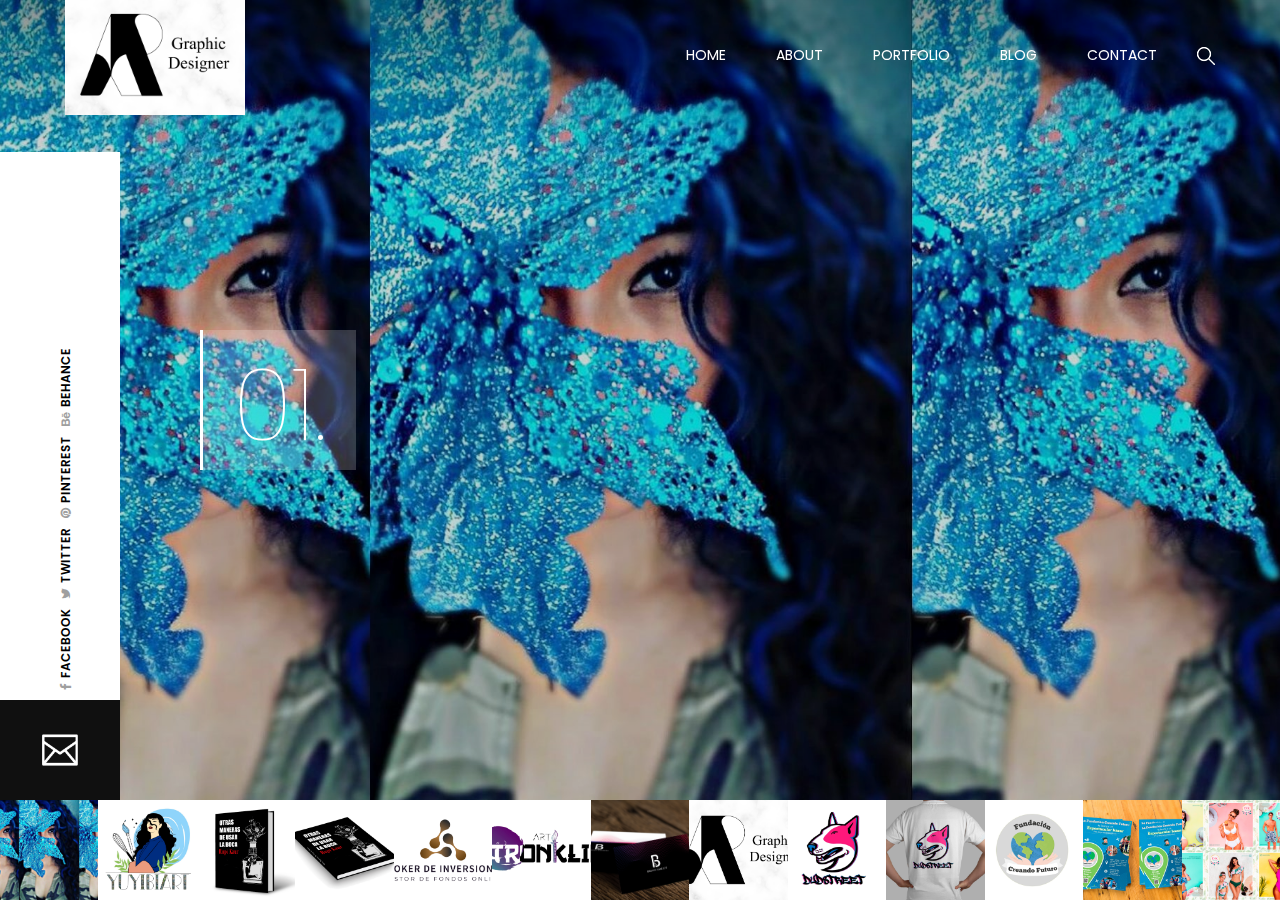
<file: index.html>
<!DOCTYPE html>
<html lang="en">

<head>
    <meta charset="UTF-8">
    <meta name="description" content="">
    <meta http-equiv="X-UA-Compatible" content="IE=edge">
    <meta name="viewport" content="width=device-width, initial-scale=1, shrink-to-fit=no">
    <!-- The above 4 meta tags *must* come first in the head; any other head content must come *after* these tags -->

    <!-- Title  -->
    <title>Studio - Creative Photography Template | Home</title>

    <!-- Favicon  -->
    <link rel="icon" href="img/core-img/favicon.ico">

    <!-- Core Style CSS -->
    <link rel="stylesheet" href="css/core-style.css">
    <link rel="stylesheet" href="style.css">

    <!-- Responsive CSS -->
    <link href="css/responsive.css" rel="stylesheet">

</head>

<body>
    <!-- Preloader -->
    <div id="preloader">
        <div class="showbox">
            <div class="loader">
                <svg class="circular" viewBox="25 25 50 50">
                    <circle class="path" cx="50" cy="50" r="20" fill="none" stroke-width="2" stroke-miterlimit="10"/>
                </svg>
            </div>
        </div>
        <div class="questions-area text-center">
            <p>Hire me and discover the power of professional graphic design!</p>
            <ul>
                <li>Impressive designs: I transform your ideas into stunning and visually appealing designs that will captivate your audience.</li>
                <li>Effective visual communication: I convey your message clearly and memorably through creative and well-structured designs.</li>
                <li>Innovative solutions: I find creative and unconventional solutions for your design challenges, exceeding your expectations.</li>
                <li>Passion and commitment: My dedication and passion for design are reflected in every project. I am committed to delivering exceptional results.</li>
                <li>Updated and cutting-edge: I stay up to date with the latest trends and techniques in graphic design, ensuring modern and cutting-edge designs.</li>
            </ul>
        </div>
    </div>

    <!-- Gradient Background Overlay -->
    <div class="gradient-background-overlay"></div>

    <!-- Header Area Start -->
    <header class="header-area">
        <div class="container-fluid h-100">
            <div class="row h-100 align-items-center">
                <div class="col-12 h-100">
                    <div class="main-menu h-100">
                        <nav class="navbar h-100 navbar-expand-lg">
                            <!-- Logo Area  -->
                            <a class="navbar-brand" href="index.html"><img src="./img/core-img/logo.jpg" width="180px"  alt="Logo"></a>

                            <button class="navbar-toggler" type="button" data-toggle="collapse" data-target="#studioMenu" aria-controls="studioMenu" aria-expanded="false" aria-label="Toggle navigation"><i class="fa fa-bars"></i> Menu</button>

                            <div class="collapse navbar-collapse" id="studioMenu">
                                <!-- Menu Area Start  -->
                                <ul class="navbar-nav ml-auto">
                                    <li class="nav-item active">
                                        <a class="nav-link" href="index.html">Home <span class="sr-only">(current)</span></a>
                                    </li>
                                    
                                    </li>
                                    <li class="nav-item">
                                        <a class="nav-link" href="about-me.html">About</a>
                                    </li>
                                    <li class="nav-item">
                                        <a class="nav-link" href="portfolio.html">Portfolio</a>
                                    </li>
                                    <li class="nav-item">
                                        <a class="nav-link" href="blog.html">Blog</a>
                                    </li>
                                    <li class="nav-item">
                                        <a class="nav-link" href="contact.html">contact</a>
                                    </li>
                                </ul>
                                <!-- Search Form -->
                                <div class="header-search-form ml-auto">
                                    <form action="#">
                                        <input type="search" class="form-control" placeholder="Input your keyword then press enter..." id="search" name="search">
                                        <input class="d-none" type="submit" value="submit">
                                    </form>
                                </div>
                                <!-- Search btn -->
                                <div id="searchbtn">
                                    <img src="img/core-img/search.png" alt="">
                                </div>
                            </div>
                        </nav>
                    </div>
                </div>
            </div>
        </div>
    </header>
    <!-- Header Area End -->

    <!-- Social Sidebar Area Start -->
    <div class="social-sidebar-area bg-white">
        <!-- Social Area -->
        <div class="social-info-area">
            <a href="#" data-toggle="tooltip" data-placement="right" title="Facebook"><i class="fa fa-facebook" aria-hidden="true"></i> <span>Facebook</span></a>
            <a href="#" data-toggle="tooltip" data-placement="right" title="Twitter"><i class="fa fa-twitter" aria-hidden="true"></i> <span>Twitter</span></a>
            <a href="#" data-toggle="tooltip" data-placement="right" title="Pinterest"><i class="fa fa-pinterest" aria-hidden="true"></i> <span>Pinterest</span></a>
            <a href="#" data-toggle="tooltip" data-placement="right" title="Behance"><i class="fa fa-behance" aria-hidden="true"></i> <span>Behance</span></a>
        </div>
        <!-- Message Box -->
        <div class="message-box">
            <a href="#" data-toggle="modal" data-target=".contact-modal-lg"><img src="img/core-img/envelope.png" alt=""></a>
        </div>
    </div>
    <!-- Social Sidebar Area End -->
    
    <!-- ***** Welcome Area Start ***** -->
    <section class="welcome-area">
        <div class="carousel h-100 slide" data-ride="carousel" id="welcomeSlider">
            <!-- Carousel Inner -->
            <div class="carousel-inner h-100">

                <div class="carousel-item h-100 bg-img active" style="background-image: url(img/bg-img/1.jpg);">
                    <div class="carousel-content h-100">
                        <div class="slide-text">
                            <span>01.</span>
                            
                        </div>
                    </div>
                </div>

                <div class="carousel-item h-100 bg-img" style="background-image: url(img/bg-img/2.jpg);">
                    <div class="carousel-content h-100">
                        <div class="slide-text">
                            <span>02.</span>
                            
                        </div>
                    </div>
                </div>
                <div class="carousel-item h-100 bg-img" style="background-image: url(img/bg-img/3.jpg);">
                    <div class="carousel-content h-100">
                        <div class="slide-text">
                            <span>03.</span>
                            
                        </div>
                    </div>
                </div>
                <div class="carousel-item h-100 bg-img" style="background-image: url(img/bg-img/4.jpg);">
                    <div class="carousel-content h-100">
                        <div class="slide-text">
                            <span>04.</span>
                            
                        </div>
                    </div>
                </div>
                <div class="carousel-item h-100 bg-img" style="background-image: url(img/bg-img/5.jpg);">
                    <div class="carousel-content h-100">
                        <div class="slide-text">
                            <span>05.</span>
                            
                        </div>
                    </div>
                </div>
                <div class="carousel-item h-100 bg-img" style="background-image: url(img/bg-img/6.jpg);">
                    <div class="carousel-content h-100">
                        <div class="slide-text">
                            <span>06.</span>
                            
                        </div>
                    </div>
                </div>
                <div class="carousel-item h-100 bg-img" style="background-image: url(img/bg-img/7.jpg);">
                    <div class="carousel-content h-100">
                        <div class="slide-text">
                            <span>07.</span>
                            
                        </div>
                    </div>
                </div>
                <div class="carousel-item h-100 bg-img" style="background-image: url(img/bg-img/8.jpg);">
                    <div class="carousel-content h-100">
                        <div class="slide-text">
                            <span>08.</span>
                            
                        </div>
                    </div>
                </div>
                <div class="carousel-item h-100 bg-img" style="background-image: url(img/bg-img/9.jpg);">
                    <div class="carousel-content h-100">
                        <div class="slide-text">
                            <span>09.</span>
                            
                        </div>
                    </div>
                </div>
                <div class="carousel-item h-100 bg-img" style="background-image: url(img/bg-img/10.jpg);">
                    <div class="carousel-content h-100">
                        <div class="slide-text">
                            <span>10.</span>
                            
                        </div>
                    </div>
                </div>
                <div class="carousel-item h-100 bg-img" style="background-image: url(img/bg-img/11.jpg);">
                    <div class="carousel-content h-100">
                        <div class="slide-text">
                            <span>11.</span>
                            
                        </div>
                    </div>
                </div>
                <div class="carousel-item h-100 bg-img" style="background-image: url(img/bg-img/12.jpg);">
                    <div class="carousel-content h-100">
                        <div class="slide-text">
                            <span>12.</span>
                            
                        </div>
                    </div>
                </div>
                <div class="carousel-item h-100 bg-img" style="background-image: url(img/bg-img/13.jpg);">
                    <div class="carousel-content h-100">
                        <div class="slide-text">
                            <span>13.</span>
                            
                        </div>
                    </div>
                </div>
            </div>
            <!-- Carousel Indicators -->
            <ol class="carousel-indicators">
                <li data-target="#welcomeSlider" data-slide-to="0" class="active bg-img" style="background-image: url(img/bg-img/1.jpg);"></li>
                <li data-target="#welcomeSlider" data-slide-to="1" class="bg-img" style="background-image: url(img/bg-img/2.jpg);"></li>
                <li data-target="#welcomeSlider" data-slide-to="2" class="bg-img" style="background-image: url(img/bg-img/3.jpg);"></li>
                <li data-target="#welcomeSlider" data-slide-to="3" class="bg-img" style="background-image: url(img/bg-img/4.jpg);"></li>
                <li data-target="#welcomeSlider" data-slide-to="4" class="bg-img" style="background-image: url(img/bg-img/5.jpg);"></li>
                <li data-target="#welcomeSlider" data-slide-to="5" class="bg-img" style="background-image: url(img/bg-img/6.jpg);"></li>
                <li data-target="#welcomeSlider" data-slide-to="6" class="bg-img" style="background-image: url(img/bg-img/7.jpg);"></li>
                <li data-target="#welcomeSlider" data-slide-to="7" class="bg-img" style="background-image: url(img/bg-img/8.jpg);"></li>
                <li data-target="#welcomeSlider" data-slide-to="8" class="bg-img" style="background-image: url(img/bg-img/9.jpg);"></li>
                <li data-target="#welcomeSlider" data-slide-to="9" class="bg-img" style="background-image: url(img/bg-img/10.jpg);"></li>
                <li data-target="#welcomeSlider" data-slide-to="10" class="bg-img" style="background-image: url(img/bg-img/11.jpg);"></li>
                <li data-target="#welcomeSlider" data-slide-to="11" class="bg-img" style="background-image: url(img/bg-img/12.jpg);"></li>
                <li data-target="#welcomeSlider" data-slide-to="12" class="bg-img" style="background-image: url(img/bg-img/13.jpg);"></li>
            </ol>
        </div>
    </section>
    <!-- ***** Welcome Area End ***** -->

    <!-- ***** Contact Area Start ***** -->
    <div class="contact-popup-form" id="contact-modal-lg">
        <div class="modal fade contact-modal-lg" tabindex="-1" role="dialog" aria-labelledby="contact-modal-lg" aria-hidden="true">
            <div class="modal-dialog modal-lg modal-dialog-centered">
                <div class="modal-content">
                    <div class="container-fluid">
                        <div class="row">
                            <div class="col-12">
                                <div class="contact-heading-text text-center mb-30">
                                    <span></span>
                                    <h2>Please get in touch</h2>
                                </div>
                            </div>
                        </div>
                    </div>
                    <!-- Contact Form Area -->
                    <div class="contact-form-area">
                        <div class="container-fluid">
                            <form action="#" method="post">
                                <div class="row">
                                    <div class="col-12 col-md-4">
                                        <input type="text" class="form-control" name="name" id="name" placeholder="Your Name">
                                    </div>
                                    <div class="col-12 col-md-4">
                                        <input type="email" class="form-control" name="email" id="email" placeholder="Your Email">
                                    </div>
                                    <div class="col-12 col-md-4">
                                        <input type="text" class="form-control" name="subject" id="subject" placeholder="Subject">
                                    </div>
                                    <div class="col-12">
                                        <textarea name="message" class="form-control" id="message" cols="30" rows="10" placeholder="Message"></textarea>
                                    </div>
                                    <div class="col-12 text-center">
                                        <button type="submit" class="btn studio-btn mt-3"><img src="img/core-img/logo-icon.png" alt=""> Send</button>
                                    </div>
                                </div>
                            </form>
                        </div>
                    </div>
                </div>
            </div>
        </div>
    </div>
    <!-- ***** Contact Area End ***** -->

    <!-- jQuery (Necessary for All JavaScript Plugins) -->
    <script src="js/jquery/jquery-2.2.4.min.js"></script>
    <!-- Popper js -->
    <script src="js/popper.min.js"></script>
    <!-- Bootstrap js -->
    <script src="js/bootstrap.min.js"></script>
    <!-- Plugins js -->
    <script src="js/plugins.js"></script>
    <!-- Active js -->
    <script src="js/active.js"></script>

</body>

</html>
</file>
<file: css/core-style.css>
/* [Master Stylesheet] */

/* ------------- Index of Stylesheet -------------
:: 1.0 Import Web Fonts
:: 2.0 Import All CSS
:: 3.0 Common/Base CSS
:: 4.0 Header Area CSS
:: 5.0 Sidebar Area CSS
:: 6.0 Welcome Area CSS
:: 7.0 About Me Area CSS
:: 8.0 Follow Instagram Area CSS
:: 9.0 Footer Area CSS
:: 10.0 Portfolio Area CSS
:: 11.0 Blog & Contact Area CSS
:: 12.0 Elements Area CSS
------------------------------------------------ */

/* :: 1.0 Import Web Fonts */

@import url('https://fonts.googleapis.com/css?family=Poppins:300,400,500,600,700');

/* :: 2.0 Import All CSS */

@import '../css/bootstrap.min.css';
@import '../css/owl.carousel.css';
@import '../css/font-awesome.min.css';
@import '../css/pe-icon-7-stroke.css';
@import '../css/magnific-popup.css';
@import '../css/animate.css';

/* :: 3.0 Common/Base CSS */

* {
    margin: 0;
    padding: 0;
}

body {
    font-family: 'Poppins', sans-serif;
    font-weight: 400;
    overflow-x: hidden;
}

h1,
h2,
h3,
h4,
h5,
h6 {
    color: #1d1d1d;
    line-height: 1.2;
    font-family: 'Poppins', sans-serif;
    font-weight: 500;
}

p {
    color: #524e4e;
    font-size: 15px;
    line-height: 2;
    font-family: 'Poppins', sans-serif;
    font-weight: 400;
}

.ppp{
    color: #00000000;
   }
.pp{
 color: #00000000;
}

a:focus {
    outline: 0 solid;
}

a,
a:hover,
a:focus {
    -webkit-transition: all 500ms ease 0s;
    transition: all 500ms ease 0s;
    text-decoration: none;
    outline: none;
    font-size: 14px;
    color: #000;
    font-family: 'Poppins', sans-serif;
    font-weight: 400;
}

#preloader {
    position: fixed;
    z-index: 9999;
    width: 100%;
    height: 100%;
    background-color: #f2f4f8;
    top: 0;
    left: 0;
    display: -webkit-box;
    display: -ms-flexbox;
    display: flex;
    -webkit-box-pack: center;
    -ms-flex-pack: center;
    justify-content: center;
    -webkit-box-align: center;
    -ms-flex-align: center;
    align-items: center;
}

.questions-area ul li {
    display: none;
    font-size: 14px;
    font-weight: 500;
    color: #1d1d1d;
    -webkit-transition-duration: 500ms;
    transition-duration: 500ms;
}

.questions-area ul li.question-show {
    display: block;
}

.questions-area {
    padding: 0 15px;
    position: absolute;
    bottom: 100px;
    z-index: 15;
    width: 100%;
    height: auto;
    left: 0;
}

.questions-area p {
    margin-bottom: 0;
}

.showbox {
    position: relative;
    top: 0;
    bottom: 0;
    left: 0;
    right: 0;
    padding: 0;
}

.loader {
    position: relative;
    margin: 0 auto;
    width: 60px;
}

.loader:before {
    content: '';
    display: block;
    padding-top: 100%;
}

.circular {
    -webkit-animation: rotate 2s linear infinite;
    animation: rotate 2s linear infinite;
    height: 100%;
    -webkit-transform-origin: center center;
    transform-origin: center center;
    width: 100%;
    position: absolute;
    top: 0;
    bottom: 0;
    left: 0;
    right: 0;
    margin: auto;
}

.path {
    stroke-dasharray: 1, 200;
    stroke-dashoffset: 0;
    -webkit-animation: dash 1.5s ease-in-out infinite, color 6s ease-in-out infinite;
    animation: dash 1.5s ease-in-out infinite, color 6s ease-in-out infinite;
    stroke-linecap: round;
}

@-webkit-keyframes rotate {
    100% {
        -webkit-transform: rotate(360deg);
        transform: rotate(360deg);
    }
}

@keyframes rotate {
    100% {
        -webkit-transform: rotate(360deg);
        transform: rotate(360deg);
    }
}

@-webkit-keyframes dash {
    0% {
        stroke-dasharray: 1, 200;
        stroke-dashoffset: 0;
    }
    50% {
        stroke-dasharray: 89, 200;
        stroke-dashoffset: -35px;
    }
    100% {
        stroke-dasharray: 89, 200;
        stroke-dashoffset: -124px;
    }
}

@keyframes dash {
    0% {
        stroke-dasharray: 1, 200;
        stroke-dashoffset: 0;
    }
    50% {
        stroke-dasharray: 89, 200;
        stroke-dashoffset: -35px;
    }
    100% {
        stroke-dasharray: 89, 200;
        stroke-dashoffset: -124px;
    }
}

@-webkit-keyframes color {
    100%,
    0% {
        stroke: #d62d20;
    }
    40% {
        stroke: #0057e7;
    }
    66% {
        stroke: #008744;
    }
    80%,
    90% {
        stroke: #ffa700;
    }
}

@keyframes color {
    100%,
    0% {
        stroke: #d62d20;
    }
    40% {
        stroke: #0057e7;
    }
    66% {
        stroke: #008744;
    }
    80%,
    90% {
        stroke: #ffa700;
    }
}

ul,
ol {
    margin: 0;
}

ol li,
ul li {
    list-style: outside none none;
}

img {
    height: auto;
    max-width: 100%;
}

.studio-table {
    display: table;
    z-index: 9;
    position: absolute;
    width: 100%;
    height: 100%;
    margin: 0;
}

.studio-table-cell {
    display: table-cell;
    vertical-align: middle;
}

.mt-15 {
    margin-top: 15px;
}

.mt-30 {
    margin-top: 30px;
}

.mt-50 {
    margin-top: 50px;
}

.mt-70 {
    margin-top: 70px;
}

.mt-100 {
    margin-top: 100px;
}

.mb-15 {
    margin-bottom: 15px;
}

.mb-30 {
    margin-bottom: 30px;
}

.mb-50 {
    margin-bottom: 50px;
}

.ml-15 {
    margin-left: 15px;
}

.ml-30 {
    margin-left: 30px;
}

.mr-15 {
    margin-right: 15px;
}

.mr-30 {
    margin-right: 30px;
}

.mb-70 {
    margin-bottom: 70px;
}

.mb-100 {
    margin-bottom: 100px;
}

.bg-img {
    background-position: center center;
    background-size: cover;
    background-repeat: no-repeat;
}

.bg-gray {
    background-color: #f6f6f6;
}

.bg-transparent {
    background-color: transparent;
}

.bg-transparent-dark {
    background-color: rgba(0, 0, 0, 0.5) !important;
}

.bg-transparent-light {
    background-color: rgba(255, 255, 255, 0.5) !important;
}

.font-bold {
    font-weight: 700;
}

.font-light {
    font-weight: 300;
}

.height-500 {
    height: 500px !important;
}

.height-600 {
    height: 600px !important;
}

.height-700 {
    height: 700px !important;
}

.height-800 {
    height: 800px !important;
}

#scrollUp {
    background-color: #222;
    border-radius: 0;
    bottom: 100px;
    box-shadow: 0 2px 6px 0 rgba(0, 0, 0, 0.3);
    color: #fff;
    font-size: 24px;
    height: 40px;
    line-height: 40px;
    right: 0;
    text-align: center;
    width: 35px;
}

.section_padding_100 {
    padding: 100px 0;
}

.section_padding_50 {
    padding: 50px 0;
}

.section_padding_100_70 {
    padding: 100px 0 70px;
}

.section_padding_100_50 {
    padding: 100px 0 50px;
}

.section_padding_100_0 {
    padding: 100px 0 0;
}

.section_padding_0_100 {
    padding: 0 0 100px;
}

.section_heading {
    margin-bottom: 50px;
    position: relative;
    z-index: 1;
}

.section_heading h2 {
    font-size: 48px;
    margin-bottom: 0;
    text-transform: uppercase;
}

.section_heading.text-left {
    text-align: left !important;
}

.studio-btn {
    display: inline-block;
    color: #fff;
    background-color: #1d1d1d;
    height: 52px;
    padding: 0 15px;
    border-radius: 0;
    line-height: 52px;
    font-size: 16px;
    min-width: 140px;
}

.studio-btn > img {
    padding-right: 5px;
}

.studio-btn:hover,
.studio-btn:focus {
    color: #fff;
    font-size: 16px;
}

/* :: 4.0 Header Area CSS */

.header-area {
    width: 100%;
    height: 110px;
    position: fixed;
    z-index: 1000;
    top: 0;
    left: 0;
    padding: 0 34px;
}

#searchbtn {
    cursor: pointer;
    margin-left: 15px;
}

.header-search-form,
.search-form-on .navbar-nav {
    display: none;
}

.search-form-on .header-search-form {
    display: block;
}

.header-area .main-menu .nav-link {
    font-size: 14px;
    text-transform: uppercase;
    color: #ffffff;
    padding: 0 25px;
}

.header-area .main-menu .nav-link:hover,
.header-area .main-menu .nav-link:focus {
    color: #fff;
}

.dropdown-menu.show {
    border: none;
    padding: 15px 0;
    box-shadow: 0 5px 40px rgba(0, 0, 0, 0.15);
    margin-top: 15px;
}

.dropdown-item {
    text-transform: uppercase;
    font-size: 13px;
}

.dropdown-item:hover {
    color: #000;
    font-size: 13px;
}

.header-search-form form input {
    width: 600px;
    height: 35px;
    padding: 5px 15px;
    font-size: 12px;
    color: #fff;
    border: none;
    background-color: transparent;
    border: 2px solid rgba(255, 255, 255, 0.6);
    border-radius: 30px;
    -webkit-transition-duration: 500ms;
    transition-duration: 500ms;
}

.header-search-form form input:focus {
    box-shadow: none;
    border-color: rgba(255, 255, 255, 1);
    background-color: transparent;
}

.gradient-background-overlay {
    position: fixed;
    z-index: 3;
    top: 0;
    left: 0;
    width: 100%;
    height: 150px;
}

.gradient-background-overlay:before {
    content: "";
    position: absolute;
    height: 150px;
    width: 100%;
    z-index: -1;
    top: 0;
    left: 0;
    background: rgba(0, 0, 0, 0.3);
    background: -webkit-linear-gradient(top, rgba(0, 0, 0, 0.3) 0%, rgba(0, 0, 0, 0.01) 90%, rgba(0, 0, 0, 0) 100%);
    background: linear-gradient(to bottom, rgba(0, 0, 0, 0.3) 0%, rgba(0, 0, 0, 0.01) 90%, rgba(0, 0, 0, 0) 100%);
}

/* :: 5.0 Sidebar Area CSS */

.social-sidebar-area {
    width: 120px;
    height: 72%;
    background-color: transparent;
    position: fixed;
    bottom: 100px;
    left: 0;
    z-index: 100;
    overflow: hidden;
}

.social-info-area {
    display: -webkit-box;
    display: -ms-flexbox;
    display: flex;
    -webkit-transform: rotate(-90deg);
    transform: rotate(-90deg);
    position: absolute;
    bottom: 270px;
    left: -110px;
    z-index: 10;
    -webkit-box-pack: center;
    -ms-flex-pack: center;
    justify-content: center;
    -webkit-box-align: center;
    -ms-flex-align: center;
    align-items: center;
}

.social-info-area a {
    text-transform: uppercase;
    font-size: 12px;
    font-weight: 600;
    display: -webkit-box;
    display: -ms-flexbox;
    display: flex;
    -webkit-box-align: center;
    -ms-flex-align: center;
    align-items: center;
    padding: 5px;
    line-height: 1;
}

.social-info-area a i {
    font-size: 12px;
    color: #9f9f9f;
    margin-right: 5px;
}

.message-box > a {
    width: 120px;
    height: 100px;
    position: absolute;
    left: 0;
    bottom: 0;
    background-color: #101010;
    text-align: center;
    color: #fff;
    font-size: 30px;
    display: -moz-flex;
    display: -ms-flex;
    display: -o-flex;
    display: -webkit-box;
    display: -ms-flexbox;
    display: flex;
    -webkit-box-align: center;
    -ms-flex-align: center;
    align-items: center;
    -webkit-box-pack: center;
    -ms-flex-pack: center;
    justify-content: center;
}

.message-box > a > img {
    max-width: 40px;
}

/* :: 6.0 Welcome Area CSS */

.welcome-area {
    position: relative;
    z-index: 2;
    width: 100%;
    height: 100vh !important;
}

.carousel-indicators {
    position: fixed;
    right: 0;
    bottom: 0;
    left: 0;
    width: 100%;
    height: auto;
    margin: 0;
    z-index: 9999;
}

.carousel-indicators li {
    width: 100%;
    height: 100px;
    margin-right: 0;
    margin-left: 0;
    text-indent: -9999999px;
    background-color: #fff;
    cursor: pointer;
    -webkit-transition-duration: 500ms;
    transition-duration: 500ms;
}

.carousel-indicators li:after,
.carousel-indicators li:before {
    display: none;
}

.carousel-indicators li.active:after {
    content: '';
    display: block;
    width: 16px;
    height: 16px;
    top: -26px;
    z-index: 1100;
    position: absolute;
    background-image: url(../img/core-img/active.png);
}

.carousel-item:after {
    position: absolute;
    width: 100%;
    height: 100%;
    top: 0;
    left: 0;
    background-color: rgba(0, 0, 0, 0.17);
    content: '';
    z-index: -1;
}

.carousel-content {
    display: -webkit-box;
    display: -ms-flexbox;
    display: flex;
    -webkit-box-align: center;
    -ms-flex-align: center;
    align-items: center;
}

.slide-text {
    padding: 25px 30px 15px;
    border-left: 3px solid #fff;
    margin-left: 200px;
    background-color: rgba(255, 255, 255, 0.2);
    display: -webkit-box;
    display: -ms-flexbox;
    display: flex;
    -webkit-box-align: baseline;
    -ms-flex-align: baseline;
    align-items: baseline;
    margin-top: -100px;
}

.slide-text h2 {
    margin-bottom: 0;
    font-size: 36px;
    color: #fff;
    line-height: 1;
}

.slide-text span {
    font-size: 100px;
    color: #fff;
    line-height: 1;
    font-weight: 100;
}

/* :: 7.0 About Me Area CSS */

.about-content span {
    width: 30px;
    height: 2px;
    background-color: #bebebe;
    margin: 0 auto 30px;
    display: block;
}

.about-content h2 {
    margin-bottom: 40px;
    font-size: 36px;
}

.single-service-area img {
    margin-bottom: 50px;
}

.single-service-area h5 {
    margin-bottom: 20px;
}

.single-pie-bar h6 {
    margin-top: 15px;
    margin-bottom: 0;
}

/* :: 8.0 Follow Instagram Area CSS */

.follow-me-instagram-area {
    border-top: 1px solid #dcdcdc;
    margin-bottom: 80px;
}

.follow-me-title h5 {
    margin: 30px 0;
    font-size: 18px;
}

.single-instagram-feeds a {
    position: absolute;
    width: 100%;
    height: 100%;
    background-color: rgba(34, 34, 34, 0.7);
    top: 0;
    display: -webkit-box;
    display: -ms-flexbox;
    display: flex;
    -webkit-box-align: center;
    -ms-flex-align: center;
    align-items: center;
    color: #fff;
    font-size: 30px;
    -webkit-box-pack: center;
    -ms-flex-pack: center;
    justify-content: center;
    opacity: 0;
    -ms-filter: "progid:DXImageTransform.Microsoft.Alpha(Opacity=0)";
    -webkit-transition-duration: 500ms;
    transition-duration: 500ms;
}

.single-instagram-feeds:hover a {
    opacity: 1;
    -ms-filter: "progid:DXImageTransform.Microsoft.Alpha(Opacity=100)";
}

/* :: 9.0 Footer Area CSS */

.footer-area {
    position: fixed;
    z-index: 100;
    background-color: #1d1d1d;
    height: 80px;
    width: 100%;
    padding: 0 35px;
    bottom: 0;
    left: 0;
}

.single-footer-content {
    display: -webkit-box;
    display: -ms-flexbox;
    display: flex;
    -webkit-box-align: center;
    -ms-flex-align: center;
    align-items: center
}

.single-footer-content > a {
    font-size: 14px;
    font-weight: 600;
    color: #fff;
    margin-left: 5px;
    line-height: 1;
}

/* :: 10.0 Portfolio Area CSS */

.gallery_area {
    height: calc(100% - 380px);
    width: calc(100% - 245px);
    overflow-y: scroll;
    position: fixed;
    z-index: 1;
    top: 200px;
    left: 185px;
    right: 60px;
    padding-right: 45px;
}

.portfolio-menu button {
    background-color: transparent;
    font-size: 15px;
    color: #838383;
    padding: 0 20px;
    -webkit-transition-duration: 500ms;
    transition-duration: 500ms;
}

.portfolio-menu button.active,
.portfolio-menu button:hover {
    color: #1d1d1d;
}

.portfolio-menu button:focus {
    box-shadow: none;
}

.gallery_menu {
    margin-bottom: 100px;
}

.column_single_gallery_item {
    margin-bottom: 30px;
}

.column_single_gallery_item img {
    width: 100%;
}

.hover_overlay {
    position: absolute;
    width: calc(100% - 30px);
    height: 100%;
    background-color: rgba(0, 0, 0, 0.3);
    top: 0;
    left: 15px;
    display: -webkit-box;
    display: -ms-flexbox;
    display: flex;
    -webkit-box-align: center;
    -ms-flex-align: center;
    align-items: center;
    -webkit-box-pack: center;
    -ms-flex-pack: center;
    justify-content: center;
    opacity: 0;
    -ms-filter: "progid:DXImageTransform.Microsoft.Alpha(Opacity=0)";
    -webkit-transition-duration: 500ms;
    transition-duration: 500ms;
}

.hover_overlay a {
    font-size: 30px;
    color: #fff;
}

.column_single_gallery_item:hover .hover_overlay {
    opacity: 1;
    -ms-filter: "progid:DXImageTransform.Microsoft.Alpha(Opacity=100)";
}

/* :: 11.0 Blog & Contact Area CSS */

.blog-content span,
.contact-heading-text span {
    display: block;
    width: 30px;
    height: 3px;
    background-color: #bebebe;
    margin: 0 auto 30px;
}

.blog-content h2,
.contact-heading-text h2 {
    font-size: 36px;
}

.contact-heading-text h2,
.blog-content p {
    margin-bottom: 50px;
}

.post-date,
.post-date:hover,
.post-date:focus {
    display: block;
    font-size: 14px;
    margin-bottom: 5px;
    font-weight: 500;
}

.post-author,
.post-author:hover,
.post-author:focus {
    font-size: 12px;
    text-transform: uppercase;
    color: #838383;
    display: block;
    margin-bottom: 50px;
}

.pagination-area .page-link {
    color: #1d1d1d;
    border: none;
    font-size: 16px;
    font-weight: 500;
    position: relative;
    z-index: 1;
}

.page-item.active .page-link {
    z-index: 1;
    color: #1d1d1d;
    background-color: transparent;
    border-color: transparent;
    padding-right: 80px;
}

.page-item.active .page-link:after {
    content: '';
    width: 70px;
    height: 2px;
    background-color: #1d1d1d;
    position: absolute;
    bottom: 13px;
    left: 45px;
}

.contact-form-area form .form-control {
    margin-bottom: 30px;
    font-size: 14px;
    font-style: italic;
    height: 60px;
    border-bottom: 2px solid #c0c0c0;
    border-top: 0;
    border-left: 0;
    border-radius: 0;
    border-right: none;
    background-color: transparent;
    -webkit-transition-duration: 500ms;
    transition-duration: 500ms;
}

.contact-form-area form .form-control:focus {
    box-shadow: none;
    border-color: #1d1d1d;
    -webkit-transition-duration: 500ms;
    transition-duration: 500ms;
}

.contact-form-area form textarea.form-control {
    height: 200px;
}

.map-area {
    position: relative;
    z-index: 1;
    padding-bottom: 100px;
}

#googleMap {
    width: 100%;
    height: 485px;
    position: relative;
    z-index: 1;
}

.contact-core-info {
    position: absolute;
    top: 30px;
    width: 280px;
    background-color: #1d1d1d;
    z-index: 1000;
    left: -90px;
    padding: 15px 40px;
    text-align: center;
    height: calc(100% - 60px);
}

.contact-core-info img {
    margin-bottom: 50px;
}

.contact-core-info .single-footer-content {
    display: block;
    margin-bottom: 10px;
    text-align: center;
}

.contact-core-info .single-footer-content img {
    display: block;
    margin: 0 auto 10px;
}

.contact-popup-form .modal-content {
    padding: 50px;
}

.contact-popup-form .modal-content {
    padding: 50px;
    border: none;
    box-shadow: 0 5px 50px rgba(0, 0, 0, 0.15);
    background-color: rgba(255, 255, 255, 0.9);
}

/* :: 12.0 Elements Area CSS */

/* Accordians */

.elements-title h2 {
    font-size: 36px;
    margin-bottom: 100px;
}

.panel {
    background-color: #fff;
    border: 0 solid transparent;
    border-radius: 4px;
    box-shadow: 0 0 0 transparent;
    margin-bottom: 15px;
}

.single-accordion:last-of-type {
    margin-bottom: 0px;
}

.single-accordion h6 a {
    background-color: #1d1d1d;
    border-radius: 0;
    color: #fff;
    display: block;
    margin: 0;
    padding: 20px 60px 20px 20px;
    position: relative;
    font-size: 16px;
    text-transform: capitalize;
    font-weight: 500;
}

.single-accordion h6 a.collapsed {
    background-color: #aeaeae;
    color: #fff;
}

.single-accordion h6 a span {
    font-size: 10px;
    position: absolute;
    right: 20px;
    text-align: center;
    top: 25px;
}

.single-accordion h6 a.collapsed span.accor-close {
    opacity: 0;
    -ms-filter: "progid:DXImageTransform.Microsoft.Alpha(Opacity=0)";
    filter: alpha(opacity=0);
}

span.accor-open {
    opacity: 0;
    -ms-filter: "progid:DXImageTransform.Microsoft.Alpha(Opacity=0)";
    filter: alpha(opacity=0);
}

.single-accordion h6 a.collapsed span.accor-open {
    opacity: 1;
    -ms-filter: "progid:DXImageTransform.Microsoft.Alpha(Opacity=100)";
    filter: alpha(opacity=100);
}

.single-accordion h6 {
    margin-bottom: 0;
    text-transform: uppercase;
}

.single-accordion .accordion-content {
    border-top: 0 solid transparent;
    box-shadow: none;
}

.single-accordion .accordion-content p {
    padding: 20px 15px 5px;
    margin-bottom: 0;
}

/* barfiller */

.single_progress_bar {
    margin-bottom: 20px;
}

.single_progress_bar:last-of-type {
    margin-bottom: 0;
}

.barfiller {
    background: #e0e0e0;
    border: none;
    border-radius: 0;
    box-shadow: none;
    height: 2px;
    margin-bottom: 5px;
    position: relative;
    width: 100%;
}

.barfiller .fill {
    display: block;
    position: relative;
    width: 0px;
    height: 100%;
    background: #333;
    z-index: 1;
}

.barfiller .tipWrap {
    display: none;
}

.barfiller .tip {
    margin-top: 15px;
    font-size: 15px;
    color: #838383;
    left: 0px;
    position: absolute;
    z-index: 2;
    background: transparent;
}

.barfiller .tip:after {
    display: none;
}

.single_progress_bar p {
    margin-bottom: 0;
    margin-top: 10px;
}

/* Cool Facts */

.counter-area h2 {
    font-size: 36px;
}

.counter-area h6 {
    margin-bottom: 0;
    color: #838383;
}

.studio-btn.studio-btn-2 {
    background-color: transparent;
    border: 2px solid #1d1d1d;
    color: #1d1d1d;
}

.studio-btn.studio-btn-4 {
    background-color: transparent;
    border: 2px solid #aeaeae;
    color: #aeaeae;
}

/* Sonar CSS */

.carousel-indicators li.active:before {
    content: '';
    display: inline-block;
    position: absolute;
    width: 14px;
    height: 14px;
    border-radius: 50%;
    top: -25px;
    left: 1px;
    -webkit-animation: sonar-effect 1s ease-in-out .1s infinite;
    animation: sonar-effect 1s ease-in-out .1s infinite;
    z-index: 1;
    background-color: #fff;
}


@-webkit-keyframes sonar-effect {
    0% {
        opacity: 0;
        -ms-filter: "progid:DXImageTransform.Microsoft.Alpha(Opacity=0)";
    }
    50% {
        opacity: 0.5;
        -ms-filter: "progid:DXImageTransform.Microsoft.Alpha(Opacity=50)";
        box-shadow: 0 0 0 3px #fff, 0 0 5px 5px #fff, 0 0 0 5px #fff;
    }
    100% {
        box-shadow: 0 0 0 3px #fff, 0 0 5px 5px #fff, 0 0 0 5px #fff;
        -webkit-transform: scale(1.5);
        transform: scale(1.5);
        opacity: 0;
        -ms-filter: "progid:DXImageTransform.Microsoft.Alpha(Opacity=0)";
    }
}


@keyframes sonar-effect {
    0% {
        opacity: 0;
        -ms-filter: "progid:DXImageTransform.Microsoft.Alpha(Opacity=0)";
    }
    50% {
        opacity: 0.5;
        -ms-filter: "progid:DXImageTransform.Microsoft.Alpha(Opacity=50)";
        box-shadow: 0 0 0 3px #fff, 0 0 5px 5px #fff, 0 0 0 5px #fff;
    }
    100% {
        box-shadow: 0 0 0 3px #fff, 0 0 5px 5px #fff, 0 0 0 5px #fff;
        -webkit-transform: scale(1.5);
        transform: scale(1.5);
        opacity: 0;
        -ms-filter: "progid:DXImageTransform.Microsoft.Alpha(Opacity=0)";
    }
}
</file>
<file: style.css>
/* ----------------------------------------------------------
    :: Template Name: Studio - Creative Photography Template
    :: Author: Colorlib
    :: Author URL: https://colorlib.com
    :: Version: 1.0.0
    :: Created: 31 January 2018
    :: Last Updated: 31 January 2018
    ---------------------------------------------------------- */

    /* ============ PLACE YOUR CUSTOM CSS HERE ============ */
</file>
<file: css/responsive.css>
@media only screen and (min-width: 992px) and (max-width: 1199px) {
    .social-sidebar-area,
    .message-box > a {
        width: 80px;
    }
    .message-box > a {
        height: 80px;
    }
    .social-info-area {
        left: -160px;
    }
    .gallery_area {
        height: calc(100% - 380px);
        width: calc(100% - 180px);
        left: 120px;
        right: 60px;
        padding-right: 45px;
    }
    .social-sidebar-area {
        height: 65%;
    }
    .social-info-area {
        left: -25px;
        bottom: 190px;
    }
    .social-info-area > a > span {
        display: none;
    }
    .social-info-area a i {
        font-size: 14px;
        margin-right: 10px;
    }
}

@media only screen and (min-width: 768px) and (max-width: 991px) {
    .navbar {
        padding: 0;
    }
    .navbar-toggler {
        padding: 0;
        font-size: 20px;
        background-color: transparent;
        border: none;
        border-radius: 6px;
        width: 120px;
        height: 35px;
        color: #fff;
        line-height: 28px;
        margin: 38px 0;
        border: 2px solid #fff;
        font-weight: 400;
    }
    #studioMenu {
        padding: 30px;
        background-color: #1d1d1d;
        z-index: 1002;
    }
    .header-area .main-menu .nav-link {
        padding: 5px 15px;
    }
    .header-search-form form input {
        width: 570px;
        margin-bottom: 15px;
    }
    .social-sidebar-area,
    .message-box > a {
        width: 80px;
    }
    .message-box > a {
        height: 80px;
    }
    .social-sidebar-area {
        bottom: 50px;
        height: 70%;
    }
    .social-info-area {
        left: -25px;
        bottom: 190px;
    }
    .social-info-area > a > span {
        display: none;
    }
    .social-info-area a i {
        font-size: 14px;
        margin-right: 10px;
    }
    .slide-text {
        margin-left: 120px;
        margin-top: -50px;
    }
    .carousel-indicators li {
        height: 50px;
    }
    .slide-text span {
        font-size: 60px;
    }
    .gallery_area {
        height: calc(100% - 380px);
        width: calc(100% - 130px);
        left: 100px;
        right: 30px;
        padding-right: 30px;
    }
    .portfolio-menu button {
        padding: 0 10px;
    }
    .counter-area h2 {
        font-size: 24px;
    }
    .counter-area h6 {
        font-size: 12px;
    }
    .elements-title h2 {
        font-size: 24px;
        margin-bottom: 50px;
    }
}

@media only screen and (min-width: 320px) and (max-width: 767px) {
    p {
        font-size: 14px;
    }
    .navbar {
        padding: 0;
    }
    .navbar-toggler {
        padding: 0;
        font-size: 16px;
        background-color: transparent;
        border-radius: 6px;
        width: 90px;
        height: 30px;
        color: #fff;
        line-height: 28px;
        margin: 20px 0;
        border: 2px solid #fff;
        font-weight: 400;
    }
    #studioMenu {
        padding: 20px;
        background-color: #1d1d1d;
        z-index: 1002;
    }
    .header-area .main-menu .nav-link {
        padding: 5px 15px;
    }
    .header-search-form form input {
        width: 570px;
        margin-bottom: 15px;
    }
    .header-area {
        height: 70px;
        padding: 0 0;
    }
    .navbar-brand {
        margin-right: 0;
        max-width: 100px;
    }
    .header-search-form form input {
        width: 100%;
        margin-bottom: 15px;
        font-size: 10px;
    }
    .social-sidebar-area,
    .message-box > a {
        width: 50px;
    }
    .message-box > a {
        height: 50px;
    }
    .social-sidebar-area {
        bottom: 40px;
    }
    .carousel-indicators li {
        height: 40px;
    }
    .social-info-area {
        left: -27px;
        bottom: 130px;
    }
    .social-info-area > a > span {
        display: none;
    }
    .gradient-background-overlay,
    .gradient-background-overlay:before {
        height: 90px;
    }
    .slide-text {
        padding: 15px 15px 10px;
        margin-left: 65px;
        margin-top: -40px;
    }
    .slide-text span {
        font-size: 24px;
    }
    .slide-text h2 {
        font-size: 16px;
    }
    .contact-popup-form .modal-content {
        padding: 15px;
    }
    .blog-content h2,
    .contact-heading-text h2 {
        font-size: 20px;
    }
    .contact-heading-text h2,
    .blog-content p {
        margin-bottom: 30px;
    }
    .modal-dialog {
        width: 240px;
        margin: 30px auto;
    }
    .about-content h2 {
        margin-bottom: 30px;
        font-size: 20px;
    }
    .single-pie-bar {
        margin-bottom: 50px;
    }
    .follow-me-instagram-area {
        border-top: 1px solid #dcdcdc;
        margin-bottom: 0;
    }
    .footer-area {
        position: relative;
        height: auto;
        padding: 30px 0 15px;
        bottom: 0;
        left: 0;
    }
    .single-footer-content {
        margin-bottom: 15px;
        -webkit-box-pack: center;
        -ms-flex-pack: center;
        justify-content: center;
    }
    .gallery_area {
        height: auto;
        width: calc(100% - 90px);
        overflow-y: auto;
        position: relative;
        z-index: 1;
        top: 100px;
        left: 60px;
        right: 15px;
        padding-right: 15px;
    }
    .portfolio-menu button {
        font-size: 12px;
        padding: 0 5px;
    }
    .gallery_menu {
        margin-bottom: 30px;
    }
    #scrollUp {
        display: none !important;
    }
    .page-item.active .page-link:after {
        width: 40px;
    }
    .page-item.active .page-link {
        padding-right: 40px;
    }
    .pagination-area .page-link {
        font-size: 14px;
    }
    .pagination-area.mb-100 {
        margin-bottom: 0;
    }
    .blog-area.mt-100,
    .about-me-area.mt-100,
    .contact-area.mt-100 {
        margin-top: 70px;
    }
    .contact-core-info {
        width: 200px;
        left: -40px;
        padding: 15px;
    }
    .single-cool-fact {
        margin-bottom: 30px;
    }
    .elements-title h2 {
        font-size: 20px;
        margin-bottom: 30px;
    }
    .studio-buttons-area .btn {
        margin-bottom: 15px;
    }
    .message-box > a > img {
        max-width: 30px;
    }
}

@media only screen and (min-width: 480px) and (max-width: 767px) {
    .modal-dialog {
        width: 320px;
    }
}

@media only screen and (min-width: 576px) and (max-width: 767px) {
    #scrollUp {
        display: block !important;
    }
    .slide-text span {
        font-size: 36px;
    }
    .slide-text h2 {
        font-size: 20px;
    }
    .modal-dialog {
        width: 450px;
    }
    .contact-popup-form .modal-content {
        padding: 50px 15px;
    }
    .portfolio-menu button {
        font-size: 14px;
    }
}
</file>
